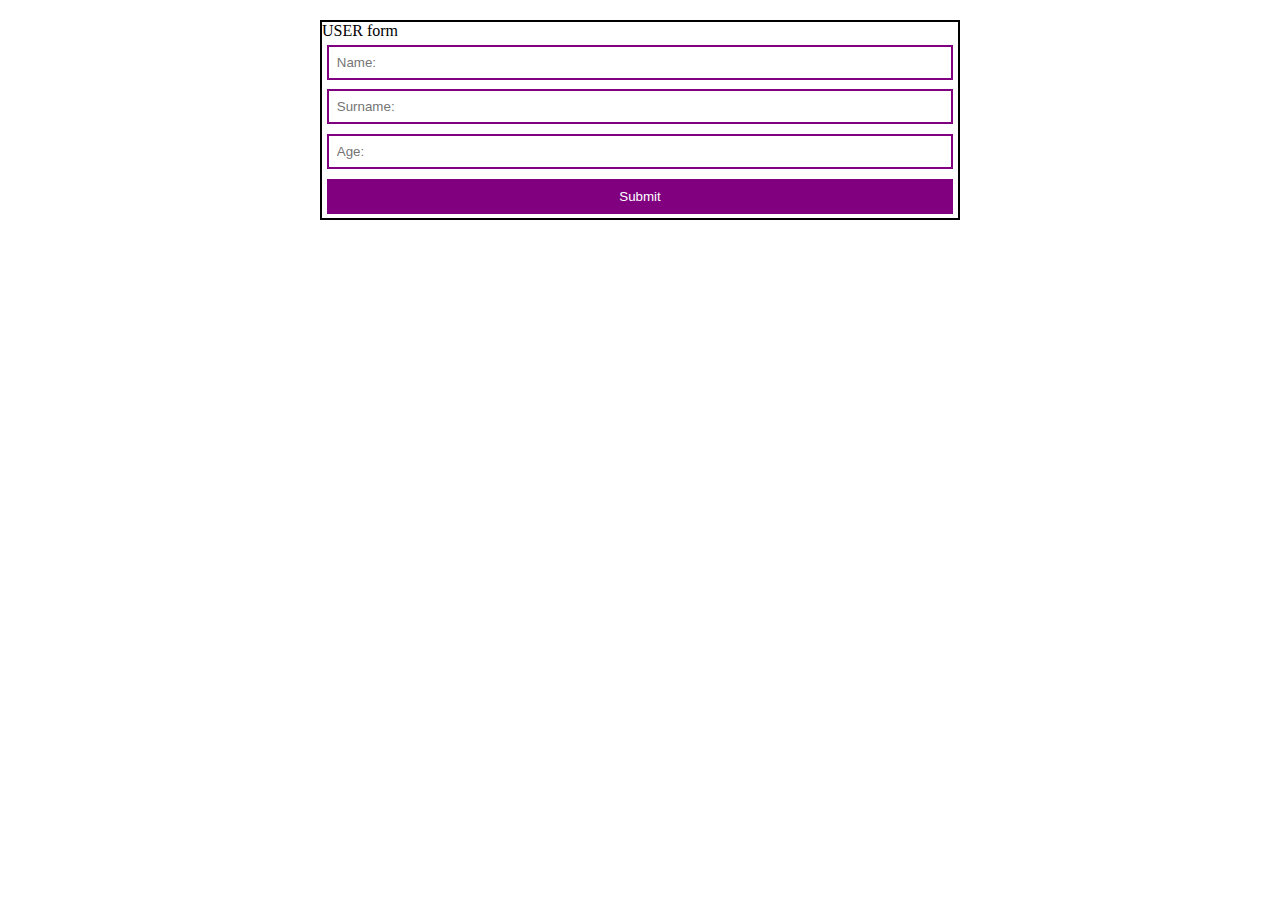
<file: Task_1/index.html>
<!DOCTYPE html>
<html lang="en">
  <head>
    <meta charset="UTF-8" />
    <meta name="viewport" content="width=device-width, initial-scale=1.0" />
    <link rel="stylesheet" href="./style.css" />
    <title>Document</title>
  </head>
  <body>
    <form id="user-form">
      <div>USER form</div>
      <input type="text" placeholder="Name:" id="name" />
      <div class="error" id="name-error"></div>
      <input type="text" placeholder="Surname:" id="surname" />
      <div class="error" id="surname-error"></div>
      <input type="text" placeholder="Age:" id="age" />
      <div class="error" id="age-error"></div>
      <button id="submitBtn">Submit</button>
    </form>

    <table id="user-table"></table>
    <div id="delete-all-btn"><button>Delete All</button></div>
    <script src="./index.js"></script>
  </body>
</html>
</file>
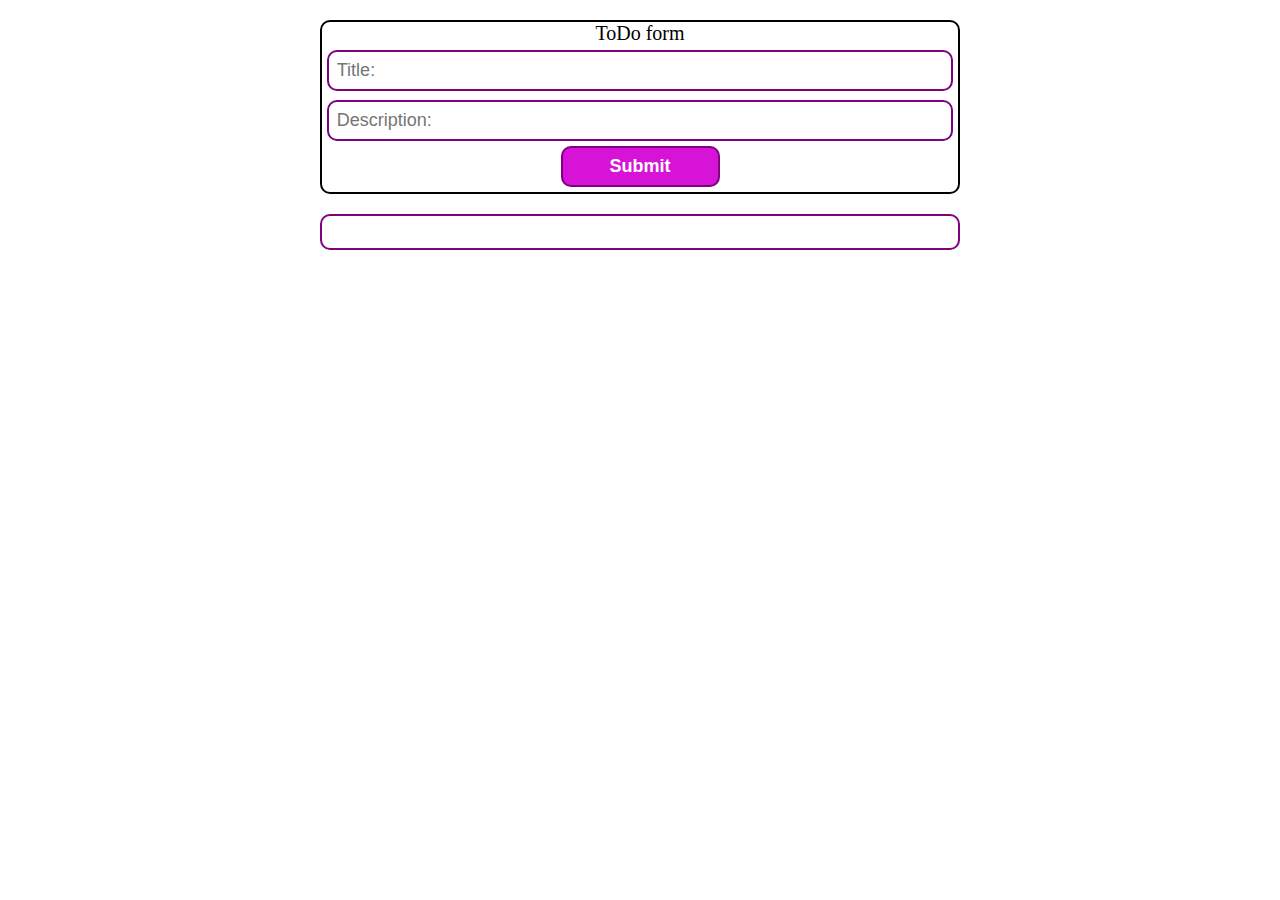
<file: Task_2/index.html>
<!DOCTYPE html>
<html lang="en">
  <head>
    <meta charset="UTF-8" />
    <meta name="viewport" content="width=device-width, initial-scale=1.0" />
    <link rel="stylesheet" href="./style.css" />
    <title>Document</title>
  </head>
  <body>
    <form id="user-form">
      <div class="form-name">ToDo form</div>
      <input type="text" placeholder="Title:" id="title" />
      <div class="error" id="title-error"></div>
      <input type="text" placeholder="Description:" id="description" />
      <div class="error" id="description-error"></div>
      <button id="submitBtn">Submit</button>
    </form>
    <div class="table"><ul id="toDo-table"></ul></div>
    <div class="editModal" id="editModal">
      <input type="text" id="editTitle" />
      <input type="text" id="editDescription" />
      <button id="editSubmitBtn">Save Changes</button>
    </div>
    <script src="./index.js"></script>
  </body>
</html>
</file>
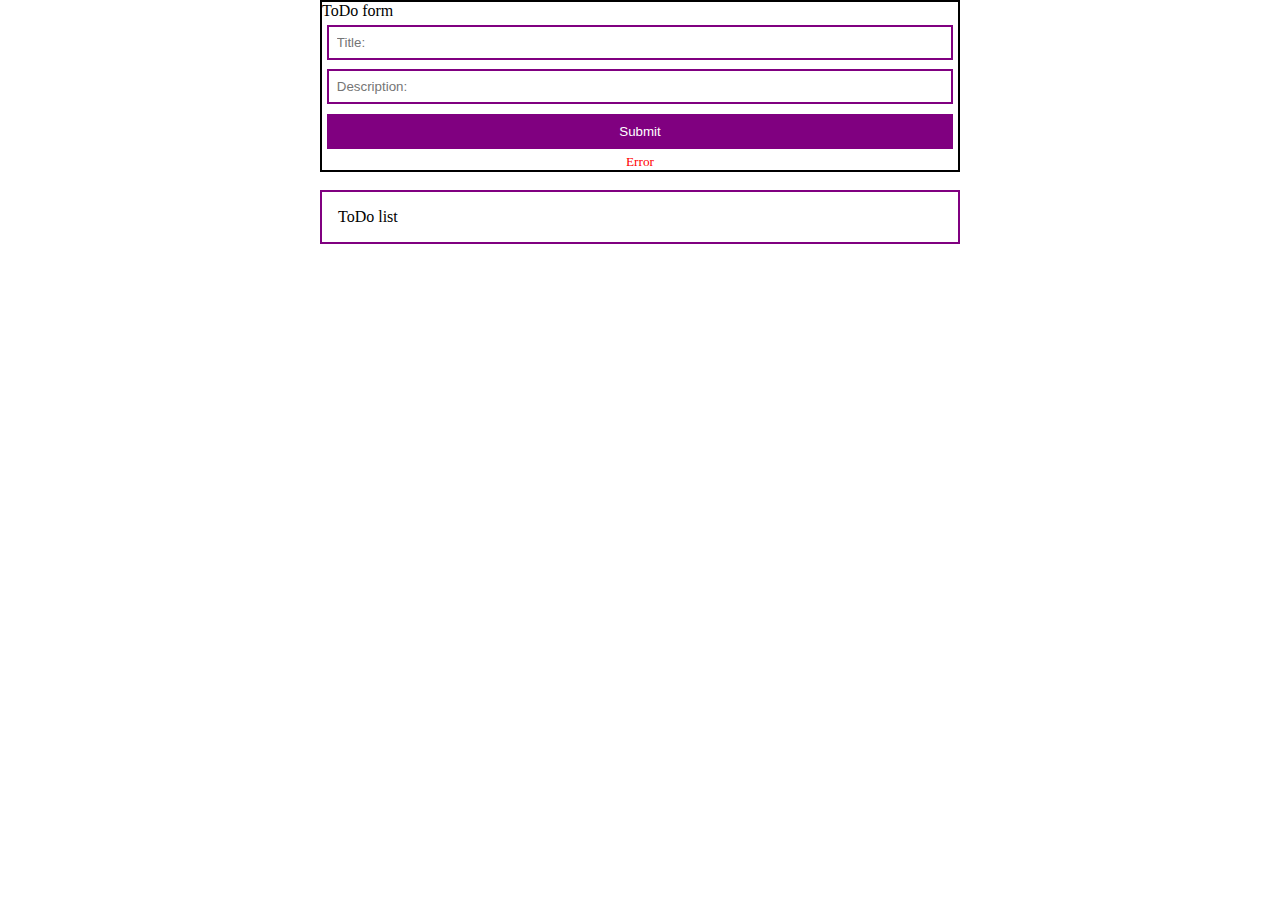
<file: Task_2_from_lesson/index.html>
<!DOCTYPE html>
<html lang="en">
  <head>
    <meta charset="UTF-8" />
    <meta name="viewport" content="width=device-width, initial-scale=1.0" />
    <link rel="stylesheet" href="./styles.css" />
    <title>Document</title>
  </head>
  <body>
    <form id="form">
      <div>ToDo form</div>
      <input type="text" placeholder="Title:" id="title" />
      <input type="text" placeholder="Description:" id="description" />
      <button id="submitBtn">Submit</button>
      <small style="color: red; text-align: center">Error</small>
    </form>
    <br />

    <ul id="todo-list">
      <li>ToDo list</li>
    </ul>

    <div class="modalWrapper toggleModal">
      <div class="modal">
        <h3>Edit Modal</h3>
        <input type="text" placeholder="Title:" id="editTitle" />
        <input type="text" placeholder="Description:" id="editDescription" />
        <button id="editBtn">Edit</button>
        <button id="closeBtn">Close</button>
      </div>
    </div>

    <script src="./findex.js"></script>
  </body>
</html>
</file>
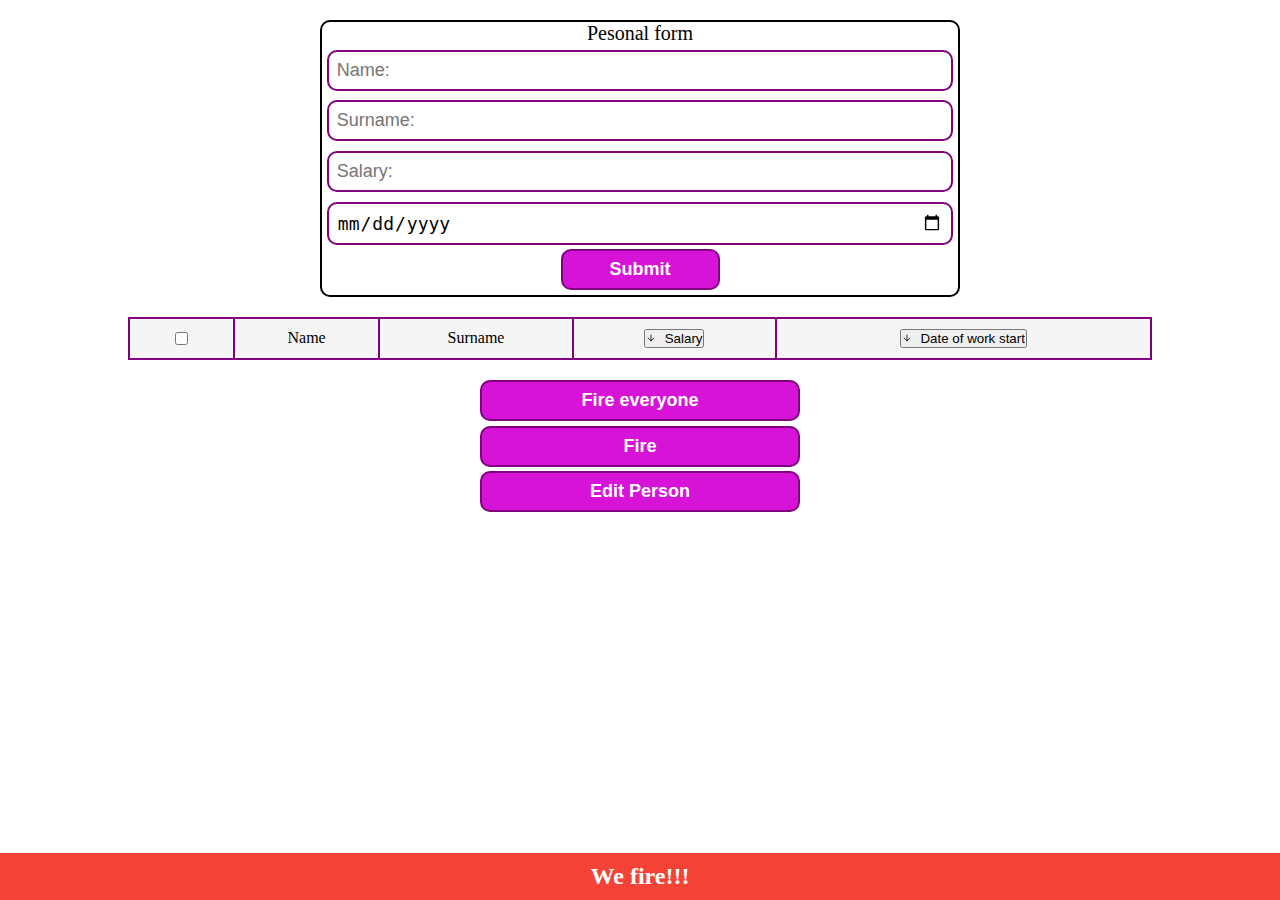
<file: Task_3/index.html>
<!DOCTYPE html>
<html lang="en">
  <head>
    <meta charset="UTF-8" />
    <meta name="viewport" content="width=device-width, initial-scale=1.0" />
    <link rel="stylesheet" href="./style.css" />
    <title>Document</title>
  </head>
  <body>
    <form id="pesonal-form">
      <div class="form-name">Pesonal form</div>
      <input type="text" placeholder="Name:" id="name" />
      <div class="error" id="name-error"></div>
      <input type="text" placeholder="Surname:" id="surname" />
      <div class="error" id="surname-error"></div>
      <input type="number" placeholder="Salary:" id="salary" />
      <div class="error" id="salary-error"></div>
      <input type="date" placeholder="Data of work start:" id="wordDate" />
      <div class="error" id="wordDate-error"></div>
      <button id="submitBtn" class="common-btn-style">Submit</button>
    </form>
    <table id="pesonal-table">
      <thead id="thead">
        <tr>
          <td><input type="checkbox" id="check" /></td>
          <td>Name</td>
          <td>Surname</td>
          <td>
            <button id="sortBySalary" class="sort-btn">
              <img src="img/arrowUp.svg" class="sort-icon sort-up" />
              <img src="img/arrowDown.svg" class="sort-icon sort-down" />
              Salary
            </button>
          </td>
          <td>
            <button id="sortByWorkDate" class="sort-btn">
              <img src="img/arrowUp.svg" class="sort-icon sort-up" />
              <img src="img/arrowDown.svg" class="sort-icon sort-down" />
              Date of work start
            </button>
          </td>
        </tr>
      </thead>
      <tbody id="table-body"></tbody>
    </table>
    <div>
      <button id="deleteAllBtn" class="common-btn-style">Fire everyone</button>
    </div>
    <div><button id="deletePerson" class="common-btn-style">Fire</button></div>
    <div>
      <button id="editPerson" class="common-btn-style">Edit Person</button>
    </div>
    <div class="modalWrapper toggleModal">
      <div class="modal">
        <h3>Edit Modal</h3>
        <input type="text" placeholder="Name:" id="editName" />
        <input type="text" placeholder="Surname:" id="editSurname" />
        <input type="number" placeholder="Salary:" id="editSalary" />
        <input
          type="date"
          placeholder="Data of work start:"
          id="editWordDate"
        />
        <button id="editBtn" class="common-btn-style">Save</button>
        <button id="closeBtn" class="common-btn-style">X</button>
      </div>
    </div>
    <div id="banner" class="hide">
      <h2>We fire!!!</h2>
    </div>
    <script src="./index.js"></script>
  </body>
</html>
</file>
<file: Task_1/style.css>
* {
  margin: 0;
  padding: 0;
  box-sizing: border-box;
}

form {
  display: flex;
  flex-direction: column;
  width: 50%;
  margin: 20px auto;
  border: 2px solid;
}

input {
  margin: 0.3rem;
  padding: 0.5rem;
  border: 2px solid purple;
}

#submitBtn {
  margin: 0.3rem;
  padding: 0.5rem;
  border: 2px solid purple;
  background-color: purple;
  color: white;
  cursor: pointer;
}

table {
  border-collapse: collapse;
  width: 50%;
}
th,
td {
  padding: 8px;
  text-align: left;
  border-bottom: 1px solid #ddd;
}

#delete-all-btn {
  display: none;
}

.error {
  color: red;
}
</file>
<file: Task_2/style.css>
* {
  margin: 0;
  padding: 0;
  box-sizing: border-box;
}

form {
  display: flex;
  flex-direction: column;
  width: 50%;
  margin: 20px auto;
  border: 2px solid;
  border-radius: 10px;
}

.form-name {
  display: flex;
  justify-content: center;
  font-size: 20px;
}

input {
  margin: 0.3rem;
  padding: 0.5rem;
  border: 2px solid purple;
  border-radius: 10px;
  font-size: 18px;
  cursor: pointer;
}

#submitBtn {
  display: flex;
  justify-content: center;
  align-items: center;
  margin: 0 auto;
  margin-bottom: 0.3rem;
  padding: 0.5rem;
  border: 2px solid purple;
  background-color: rgb(215, 19, 215);
  font-size: 18px;
  font-weight: 600;
  color: white;
  border-radius: 10px;
  width: 25%;
  cursor: pointer;
}

.error {
  color: red;
}

.table {
  display: flex;
  justify-content: center;
}

ul {
  display: flex;
  justify-content: space-evenly;
  flex-direction: column;
  border-radius: 10px;
  width: 50%;
  margin: 0 auto;
  padding: 1rem;
  border: 2px solid purple;
  border-radius: 10px;
  list-style: none;
}

.toDo-card {
  margin: 0.3rem;
  padding: 0.5rem;
  border: 2px solid purple;
  border-radius: 10px;
}

.button-block {
  display: flex;
  flex-direction: row;
  width: 25%;
  justify-content: space-between;
}

.edit-card {
  border: 2px solid purple;
  background-color: rgb(215, 19, 215);
  font-size: 18px;
  font-weight: 600;
  color: white;
  border-radius: 10px;
  width: 100%;
  padding: 0.3rem;
  cursor: pointer;
}

.delete-card {
  border: 2px solid purple;
  background-color: rgb(215, 19, 215);
  font-size: 18px;
  font-weight: 600;
  color: white;
  border-radius: 10px;
  padding: 0.3rem;
  width: 100%;
  cursor: pointer;
}

.text-block {
  font-size: 22px;
}

#editModal {
  display: none;
  position: fixed;
  top: 0;
  left: 0;
  width: 500px;
  height: auto;
  background-color: rgba(0, 0, 0, 0.5);
  z-index: 999;
  align-items: center;
  justify-content: center;
}

.editModal {
  display: flex;
  flex-direction: column;
  width: 500px;
  height: auto;
  padding: 1rem;
  background-color: white;
  width: 50%;
  border: 2px solid purple;
  border-radius: 10px;
  align-items: center;
  justify-content: center;
}

.editModal input {
  margin: 0.3rem;
  padding: 0.5rem;
  border: 2px solid purple;
  border-radius: 10px;
  font-size: 18px;
}

.editModal .form-name {
  display: flex;
  justify-content: center;
  font-size: 20px;
  margin-bottom: 0.5rem;
}

.editModal .error {
  color: red;
  margin-bottom: 0.5rem;
}

.editModal .button-block {
  display: flex;
  flex-direction: row;
  justify-content: flex-end;
}

.editModal button {
  margin-left: 0.5rem;
  padding: 0.3rem 1rem;
  border: 2px solid purple;
  background-color: rgb(215, 19, 215);
  font-size: 18px;
  font-weight: 600;
  color: white;
  border-radius: 10px;
  cursor: pointer;
}
</file>
<file: Task_2_from_lesson/styles.css>
* {
    margin: 0;
    padding: 0;
    box-sizing: border-box;
  }
  
  form {
    display: flex;
    flex-direction: column;
    width: 50%;
    margin: 0 auto;
    border: 2px solid;
  }
  
  input {
    margin: 0.3rem;
    padding: 0.5rem;
    border: 2px solid purple;
  }
  
  #submitBtn {
    margin: 0.3rem;
    padding: 0.5rem;
    border: 2px solid purple;
    background-color: purple;
    color: white;
    cursor: pointer;
  }
  
  ul {
    display: flex;
    justify-content: space-evenly;
    flex-direction: column;
    width: 50%;
    margin: 0 auto;
    padding: 1rem;
    border: 2px solid purple;
    list-style: none;
  }
  
  .card {
    margin: 0.3rem;
    padding: 0.5rem;
    border: 2px solid purple;
    border-radius: 3px;
  }
  
  .modalWrapper {
    position: fixed;
    top: 0;
    right: 0;
    bottom: 0;
    left: 0;
    z-index: 1;
    /* display: none; */
    width: 100vw;
    height: 100vh;
    background-color: rgba(132, 197, 255, 0.5);
  }
  
  .modal {
    position: absolute;
    top: 50%;
    left: 50%;
    transform: translate(-50%, -50%);
    width: 40%;
    padding: 1rem;
    background-color: white;
    border: 2px solid purple;
    border-radius: 3px;
  }
  
  .toggleModal {
    display: none;
  }
</file>
<file: Task_3/style.css>
* {
  margin: 0;
  padding: 0;
  box-sizing: border-box;
}

form {
  display: flex;
  flex-direction: column;
  width: 50%;
  margin: 20px auto;
  border: 2px solid;
  border-radius: 10px;
}

.form-name {
  display: flex;
  justify-content: center;
  font-size: 20px;
}

input {
  margin: 0.3rem;
  padding: 0.5rem;
  border: 2px solid purple;
  border-radius: 10px;
  font-size: 18px;
  cursor: pointer;
}

.common-btn-style {
  margin: 0.3rem;
  padding: 0.5rem;
  border: 2px solid purple;
  border-radius: 10px;
  font-size: 18px;
  cursor: pointer;
}

#submitBtn,
#editBtn,
#closeBtn,
#deleteAllBtn,
#deletePerson,
#editPerson {
  display: flex;
  justify-content: center;
  align-items: center;
  margin: 0 auto;
  margin-bottom: 0.3rem;
  padding: 0.5rem;
  border: 2px solid purple;
  background-color: rgb(215, 19, 215);
  font-size: 18px;
  font-weight: 600;
  color: white;
  border-radius: 10px;
  width: 25%;
  cursor: pointer;
}

.error {
  color: red;
}

#pesonal-table {
  width: 80%;
  margin: 20px auto;
  border-collapse: collapse;
}

#pesonal-table th,
#pesonal-table td {
  padding: 8px;
  border: 2px solid purple;
  text-align: center;
  font-size: 16px;
  font-weight: 500;
}

#pesonal-table th {
  background-color: rgb(215, 19, 215);
  color: white;
}

#pesonal-table td {
  background-color: #f5f5f5;
}

#pesonal-table tr:hover {
  background-color: #f0f0f0;
}

#deleteAllBtn {
  display: none;
}

#deletePerson {
  display: none;
}
#editPerson {
  display: none;
}

.modalWrapper {
  position: fixed;
  top: 0;
  right: 0;
  bottom: 0;
  left: 0;
  z-index: 1;
  width: 100vw;
  height: 100vh;
  background-color: rgba(132, 197, 255, 0.5);
}

.modal {
  position: absolute;
  top: 50%;
  left: 50%;
  transform: translate(-50%, -50%);
  width: 40%;
  padding: 1rem;
  background-color: white;
  border: 2px solid purple;
  border-radius: 3px;
}

.toggleModal {
  display: none;
}
.hide {
  display: none;
}

#banner {
  background-color: #f44336;
  color: white;
  text-align: center;
  padding: 10px;
  position: fixed;
  bottom: 0;
  left: 0;
  right: 0;
}
.sort-icon {
  width: 10px;
  height: 10px;
  margin-right: 5px;
}

.sort-up {
  display: none;
}

.sort-down {
  display: inline-block;
}

.sort-btn.asc .sort-up {
  display: inline-block;
}

.sort-btn.asc .sort-down {
  display: none;
}
</file>
